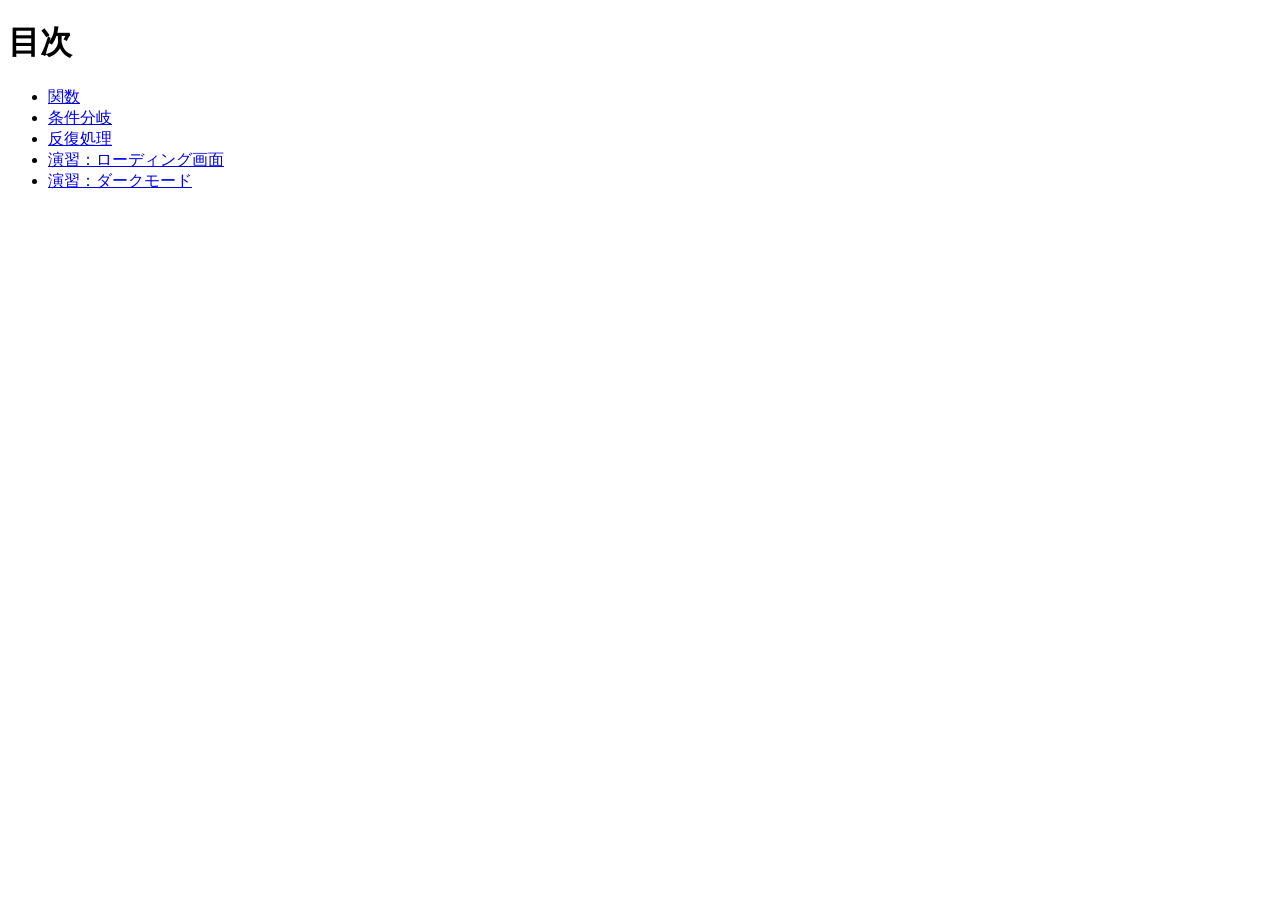
<file: index.html>
<!DOCTYPE html>
<html lang="ja">
<head>
  <meta charset="UTF-8">
  <title>20260618-js</title>
</head>
<body>
  <h1>目次</h1>
  <ul>
    <li><a href="func/index.html">関数</a></li>
    <li><a href="condition/index.html">条件分岐</a></li>
    <li><a href="iteration/index.html">反復処理</a></li>
    <li><a href="loading/index.html">演習：ローディング画面</a></li>
    <li><a href="dark-mode/index.html">演習：ダークモード</a></li>
  </ul>
</body>
</html>
</file>
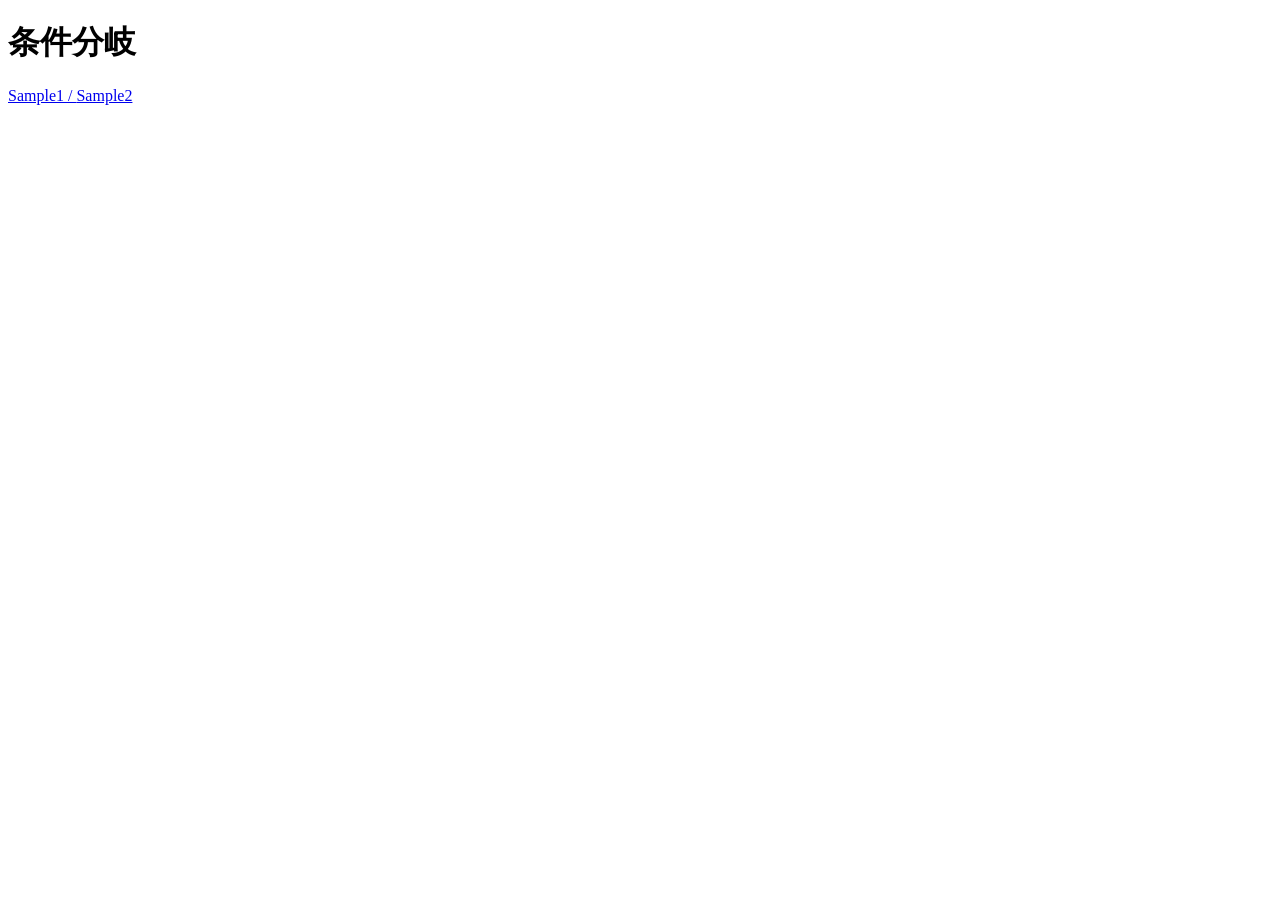
<file: condition/index.html>
<!DOCTYPE html>
<html lang="en">
<head>
    <meta charset="UTF-8">
    <title>条件分岐</title>
</head>
<body>
    <h1>条件分岐</h1>
    <script src="script.js"></script>
    <a href="sample1.html">Sample1 / </a>
    <a href="sample2.html">Sample2</a>
</body>
</html>
</file>
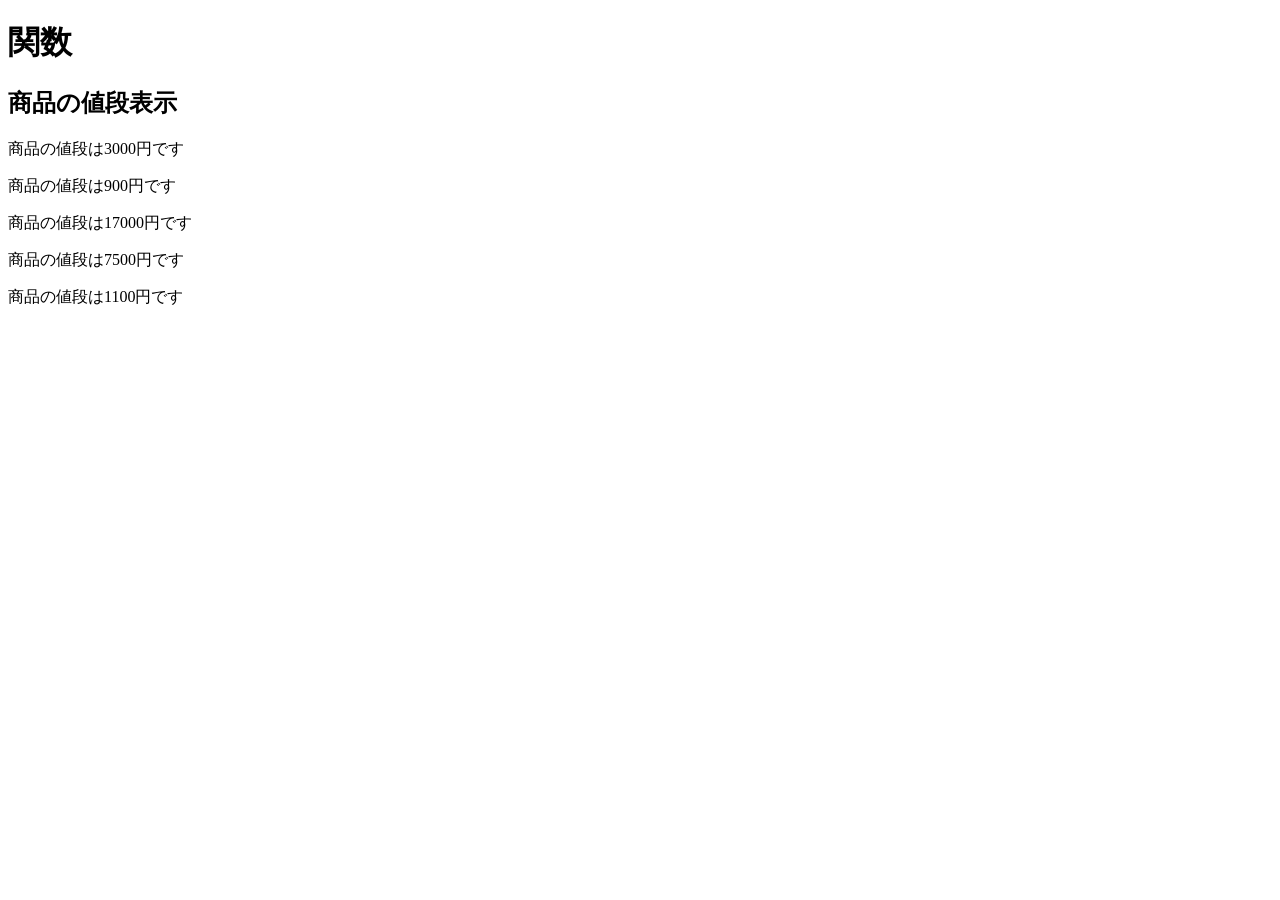
<file: func/index.html>
<!DOCTYPE html>
<html lang="ja">
<head>
    <meta charset="UTF-8">
    <title>関数</title>
</head>
<body>
    <h1>関数</h1>

    <h2>商品の値段表示</h2>
    <p id="product1"></p>
    <p id="product2"></p>
    <p id="product3"></p>
    <p id="product4"></p>
    <p id="product5"></p>

    <script src="script.js"></script>
</body>
</html>
</file>
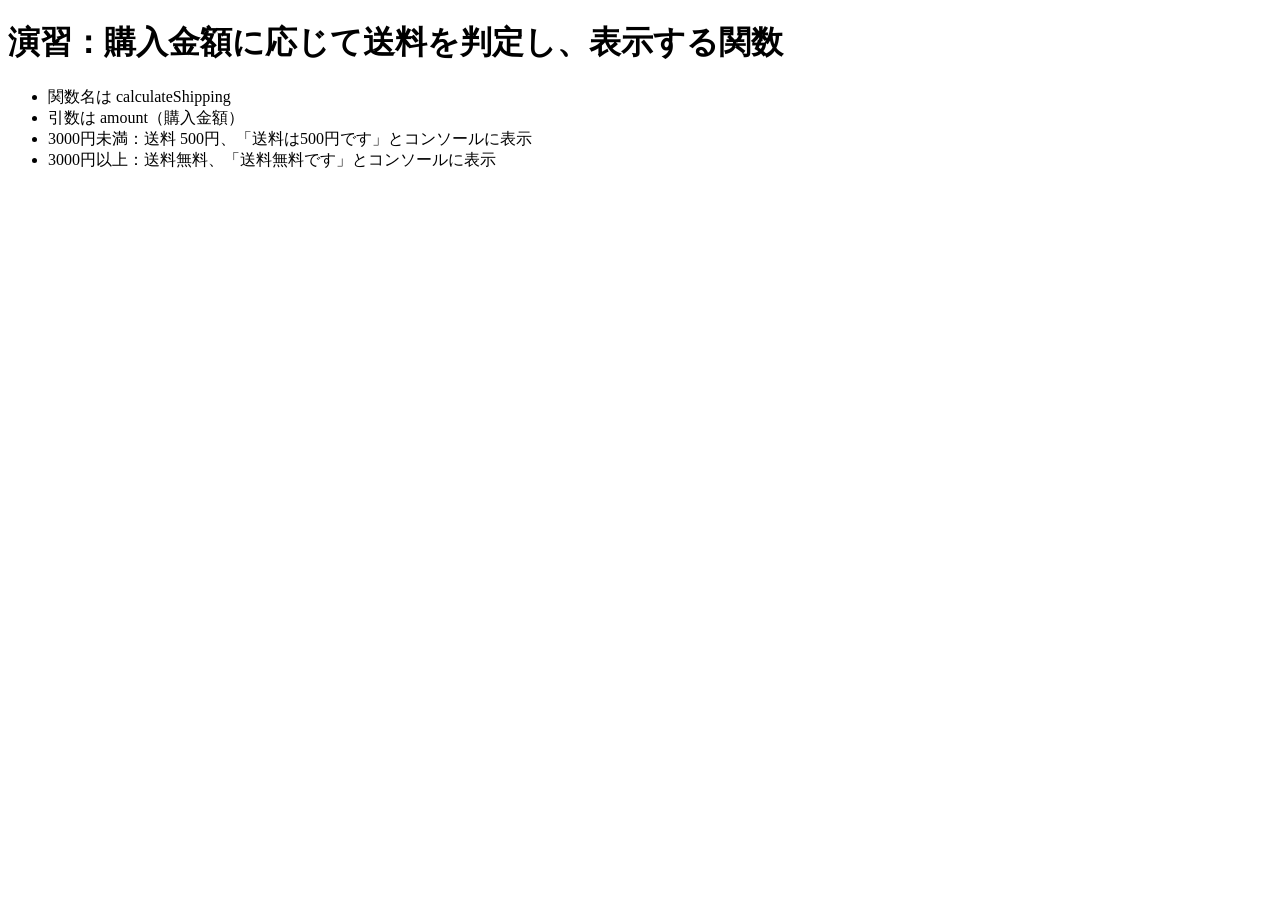
<file: condition/sample1.html>
<!DOCTYPE html>
<html lang="ja">
<head>
  <meta charset="UTF-8">
  <title>演習：購入金額に応じて送料を判定し、表示する関数</title>
</head>
<body>
  <h1>演習：購入金額に応じて送料を判定し、表示する関数</h1>
  <ul>
    <li>関数名は calculateShipping</li>
    <li>引数は amount（購入金額）</li>
    <li>3000円未満：送料 500円、「送料は500円です」とコンソールに表示</li>
    <li>3000円以上：送料無料、「送料無料です」とコンソールに表示</li>
  </ul>

  <script src="sample1/script.js"></script>
</body>
</html>
</file>
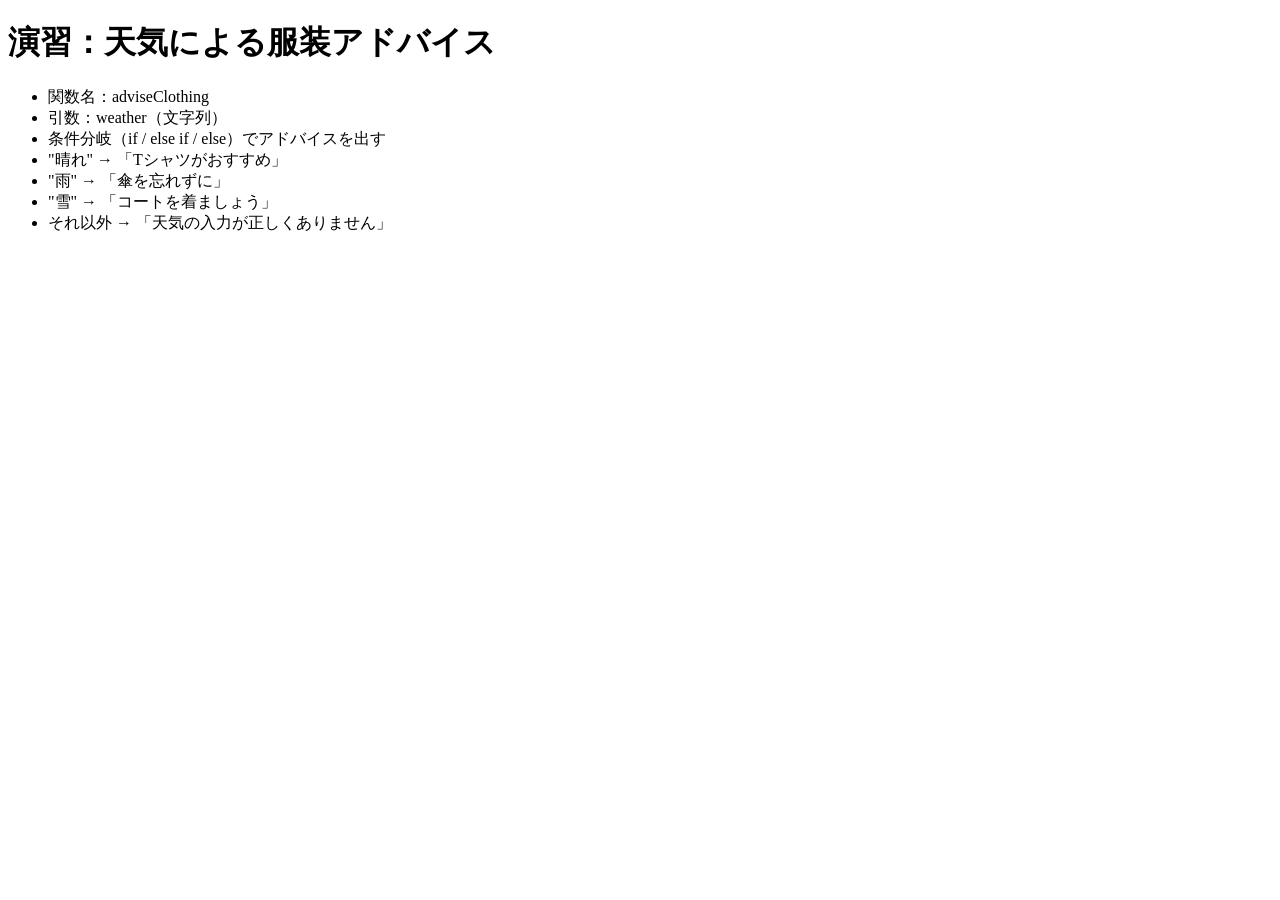
<file: condition/sample2.html>
<!DOCTYPE html>
<html lang="ja">
<head>
  <meta charset="UTF-8">
  <title>演習：天気による服装アドバイス</title>
</head>
<body>
  <h1>演習：天気による服装アドバイス</h1>
  <ul>
    <li>関数名：adviseClothing</li>
    <li>引数：weather（文字列）</li>
    <li>条件分岐（if / else if / else）でアドバイスを出す</li>
    <li>"晴れ" → 「Tシャツがおすすめ」</li>
    <li>"雨" → 「傘を忘れずに」</li>
    <li>"雪" → 「コートを着ましょう」</li>
    <li>それ以外 → 「天気の入力が正しくありません」</li>
  </ul>

  <script src="sample2/script.js"></script>
</body>
</html>
</file>
